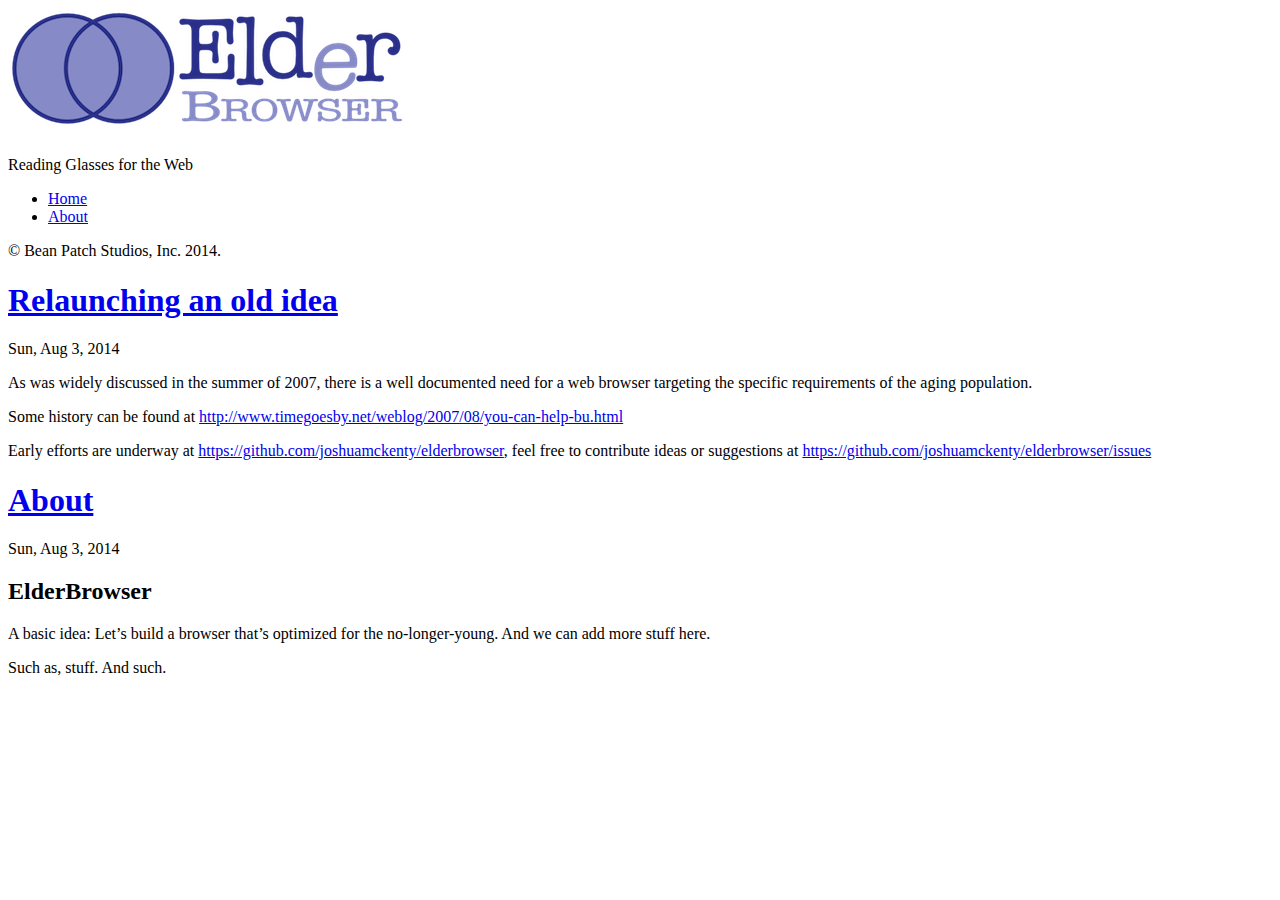
<file: index.html>
<!DOCTYPE html>
<html xmlns="http://www.w3.org/1999/xhtml" xml:lang="en" lang="en-us">
<head>
  <link href="http://gmpg.org/xfn/11" rel="profile">
  <meta http-equiv="content-type" content="text/html; charset=utf-8">

  
  <meta name="viewport" content="width=device-width, initial-scale=1.0, maximum-scale=1">

  <title>  &middot;  </title>

  
  <link rel="stylesheet" href="http://elderbrowser.com/css/poole.css">
  <link rel="stylesheet" href="http://elderbrowser.com/css/syntax.css">
  <link rel="stylesheet" href="http://elderbrowser.com/css/hyde.css">
  <link rel="stylesheet" href="http://fonts.googleapis.com/css?family=PT+Sans:400,400italic,700|Abril+Fatface">

  
  <link rel="apple-touch-icon-precomposed" sizes="144x144" href="/apple-touch-icon-144-precomposed.png">
  <link rel="shortcut icon" href="/favicon.ico">

  
  <link href="http://elderbrowser.com/index.xml" rel="alternate" type="application/rss+xml" title="" />
</head>

<body class="layout-reverse theme-base-0f">

<div class="sidebar">
  <div class="container sidebar-sticky">
      <img src="/logo-draft-sm.png"/>
    <div class="sidebar-about">
      <h1></h1>
      <p class="lead">
       Reading Glasses for the Web 
      </p>
    </div>

    <ul class="sidebar-nav">
      <li><a href="/">Home</a> </li>
      
        <li><a href="http://elderbrowser.com/about"> About </a></li>
      
    </ul>

    <p>&copy; Bean Patch Studios, Inc. 2014.</p>
  </div>
</div>


    <div class="content container">
<div class="posts">

      
  <div class="post">
    <h1 class="post-title">
      <a href="http://elderbrowser.com/post/first">
        Relaunching an old idea
      </a>
    </h1>

    <span class="post-date">Sun, Aug 3, 2014</span>

    <p>As was widely discussed in the summer of 2007, there is a well documented need
for a web browser targeting the specific requirements of the aging population.</p>

<p>Some history can be found at <a href="http://www.timegoesby.net/weblog/2007/08/you-can-help-bu.html">http://www.timegoesby.net/weblog/2007/08/you-can-help-bu.html</a></p>

<p>Early efforts are underway at <a href="https://github.com/joshuamckenty/elderbrowser">https://github.com/joshuamckenty/elderbrowser</a>,
feel free to contribute ideas or suggestions at <a href="https://github.com/joshuamckenty/elderbrowser/issues">https://github.com/joshuamckenty/elderbrowser/issues</a></p>

  </div>
  
  <div class="post">
    <h1 class="post-title">
      <a href="http://elderbrowser.com/about">
        About
      </a>
    </h1>

    <span class="post-date">Sun, Aug 3, 2014</span>

    

<h2 id="toc_0">ElderBrowser</h2>

<p>A basic idea: Let&rsquo;s build a browser that&rsquo;s optimized for the no-longer-young.
And we can add more stuff here.</p>

<p>Such as, stuff. And such.</p>

  </div>
  
</div>


  </body>
</html>
</file>
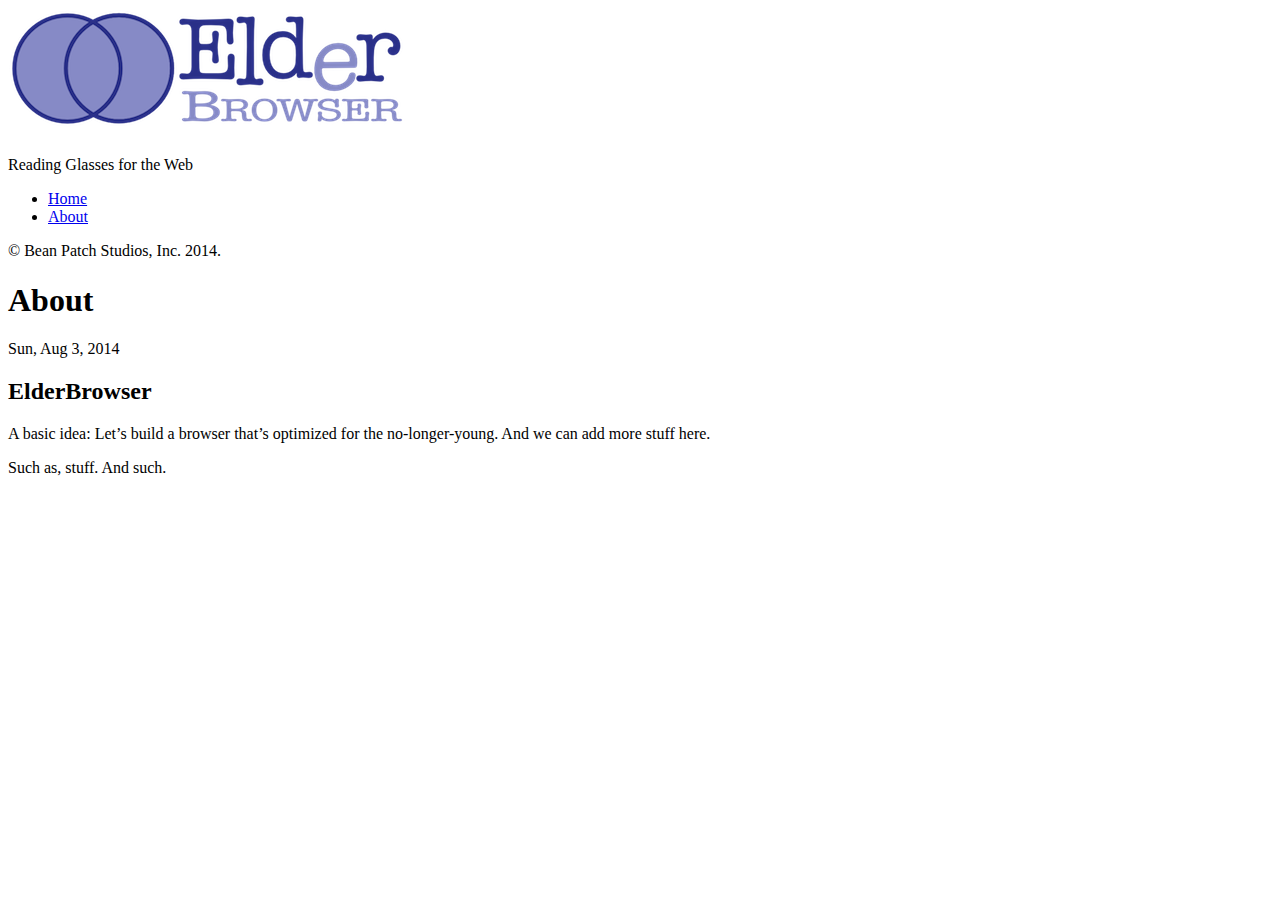
<file: about/index.html>
<!DOCTYPE html>
<html xmlns="http://www.w3.org/1999/xhtml" xml:lang="en" lang="en-us">
<head>
  <link href="http://gmpg.org/xfn/11" rel="profile">
  <meta http-equiv="content-type" content="text/html; charset=utf-8">

  
  <meta name="viewport" content="width=device-width, initial-scale=1.0, maximum-scale=1">

  <title> About &middot;  </title>

  
  <link rel="stylesheet" href="http://elderbrowser.com/css/poole.css">
  <link rel="stylesheet" href="http://elderbrowser.com/css/syntax.css">
  <link rel="stylesheet" href="http://elderbrowser.com/css/hyde.css">
  <link rel="stylesheet" href="http://fonts.googleapis.com/css?family=PT+Sans:400,400italic,700|Abril+Fatface">

  
  <link rel="apple-touch-icon-precomposed" sizes="144x144" href="/apple-touch-icon-144-precomposed.png">
  <link rel="shortcut icon" href="/favicon.ico">

  
  <link href="" rel="alternate" type="application/rss+xml" title="" />
</head>

<body class="layout-reverse theme-base-0f">

<div class="sidebar">
  <div class="container sidebar-sticky">
      <img src="/logo-draft-sm.png"/>
    <div class="sidebar-about">
      <h1></h1>
      <p class="lead">
       Reading Glasses for the Web 
      </p>
    </div>

    <ul class="sidebar-nav">
      <li><a href="/">Home</a> </li>
      
        <li><a href="http://elderbrowser.com/about"> About </a></li>
      
    </ul>

    <p>&copy; Bean Patch Studios, Inc. 2014.</p>
  </div>
</div>


    <div class="content container">
<div class="post">
  <h1>About</h1>
  <span class="post-date">Sun, Aug 3, 2014</span>
      

<h2 id="toc_0">ElderBrowser</h2>

<p>A basic idea: Let&rsquo;s build a browser that&rsquo;s optimized for the no-longer-young.
And we can add more stuff here.</p>

<p>Such as, stuff. And such.</p>

</div>
</div>

  </body>
</html>
</file>
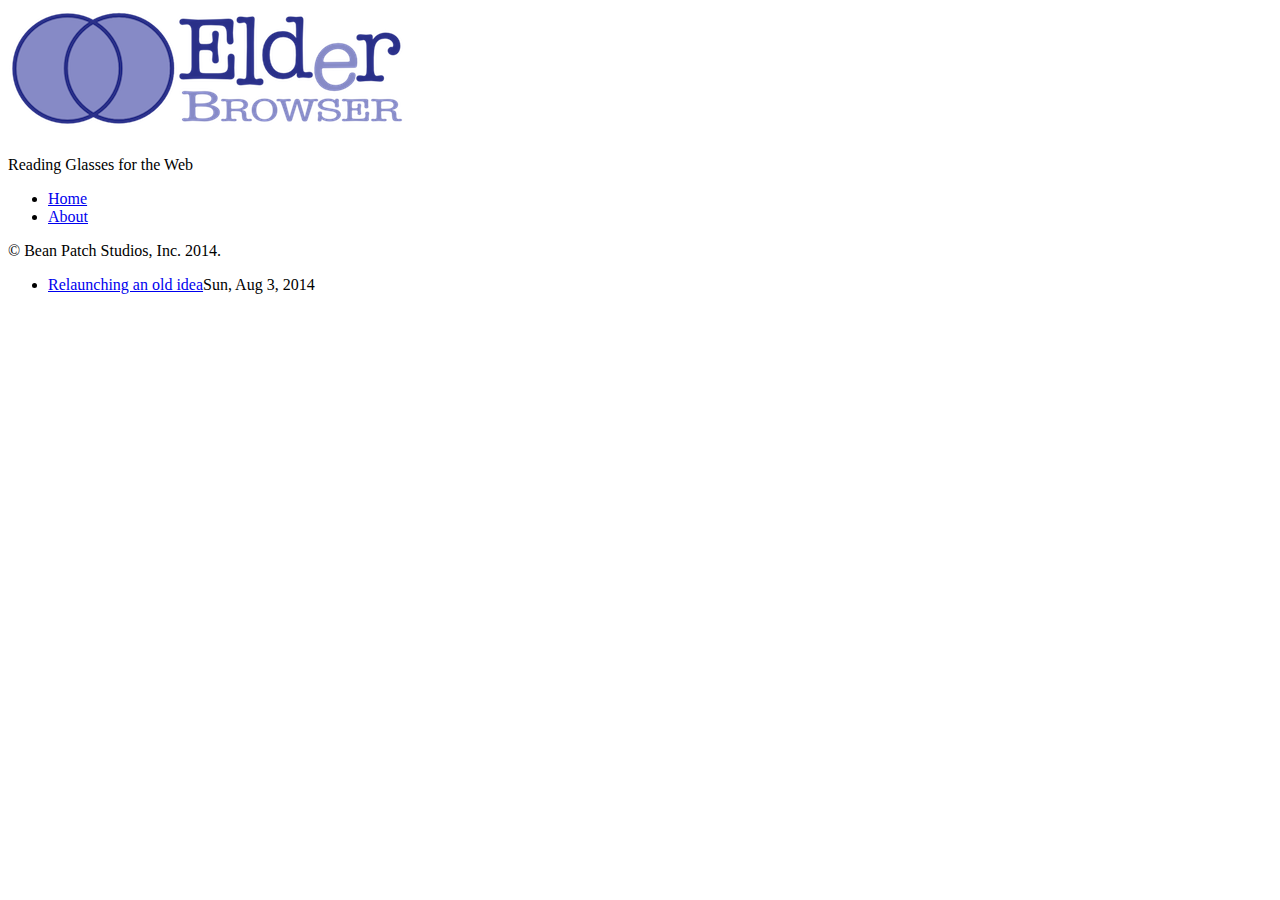
<file: post/index.html>
<!DOCTYPE html>
<html xmlns="http://www.w3.org/1999/xhtml" xml:lang="en" lang="en-us">
<head>
  <link href="http://gmpg.org/xfn/11" rel="profile">
  <meta http-equiv="content-type" content="text/html; charset=utf-8">

  
  <meta name="viewport" content="width=device-width, initial-scale=1.0, maximum-scale=1">

  <title> Posts &middot;  </title>

  
  <link rel="stylesheet" href="http://elderbrowser.com/css/poole.css">
  <link rel="stylesheet" href="http://elderbrowser.com/css/syntax.css">
  <link rel="stylesheet" href="http://elderbrowser.com/css/hyde.css">
  <link rel="stylesheet" href="http://fonts.googleapis.com/css?family=PT+Sans:400,400italic,700|Abril+Fatface">

  
  <link rel="apple-touch-icon-precomposed" sizes="144x144" href="/apple-touch-icon-144-precomposed.png">
  <link rel="shortcut icon" href="/favicon.ico">

  
  <link href="http://elderbrowser.com/post/index.xml" rel="alternate" type="application/rss+xml" title="" />
</head>

<body class="layout-reverse theme-base-0f">

<div class="sidebar">
  <div class="container sidebar-sticky">
      <img src="/logo-draft-sm.png"/>
    <div class="sidebar-about">
      <h1></h1>
      <p class="lead">
       Reading Glasses for the Web 
      </p>
    </div>

    <ul class="sidebar-nav">
      <li><a href="/">Home</a> </li>
      
        <li><a href="http://elderbrowser.com/about"> About </a></li>
      
    </ul>

    <p>&copy; Bean Patch Studios, Inc. 2014.</p>
  </div>
</div>


    <div class="content container">
  <ul class="posts">
      
      <li><span><a href="http://elderbrowser.com/post/first">Relaunching an old idea</a><time class="pull-right post-list">Sun, Aug 3, 2014</h4></time></span></span></li>
      
  </ul>
    </div>

  </body>
</html>
</file>
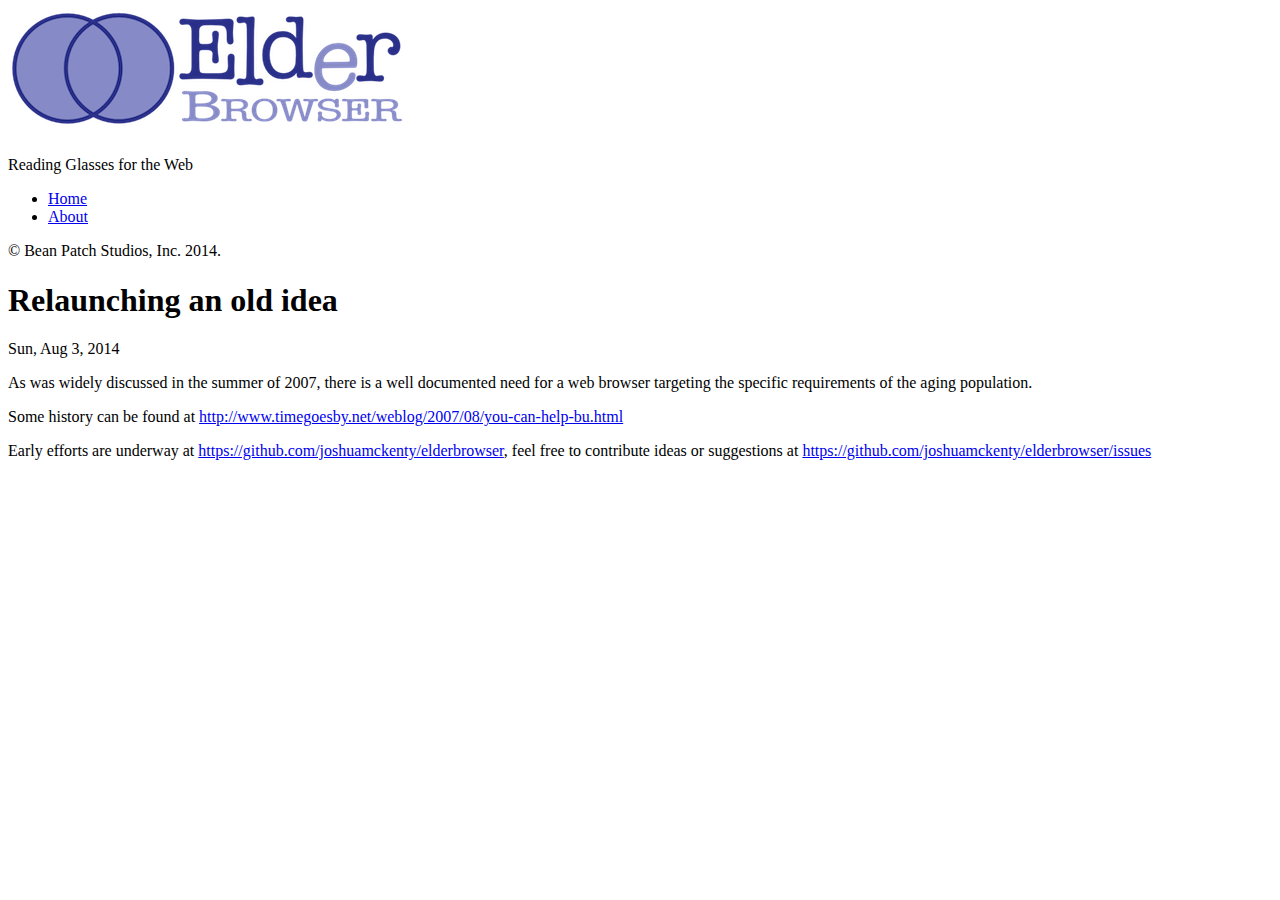
<file: post/first/index.html>
<!DOCTYPE html>
<html xmlns="http://www.w3.org/1999/xhtml" xml:lang="en" lang="en-us">
<head>
  <link href="http://gmpg.org/xfn/11" rel="profile">
  <meta http-equiv="content-type" content="text/html; charset=utf-8">

  
  <meta name="viewport" content="width=device-width, initial-scale=1.0, maximum-scale=1">

  <title> Relaunching an old idea &middot;  </title>

  
  <link rel="stylesheet" href="http://elderbrowser.com/css/poole.css">
  <link rel="stylesheet" href="http://elderbrowser.com/css/syntax.css">
  <link rel="stylesheet" href="http://elderbrowser.com/css/hyde.css">
  <link rel="stylesheet" href="http://fonts.googleapis.com/css?family=PT+Sans:400,400italic,700|Abril+Fatface">

  
  <link rel="apple-touch-icon-precomposed" sizes="144x144" href="/apple-touch-icon-144-precomposed.png">
  <link rel="shortcut icon" href="/favicon.ico">

  
  <link href="" rel="alternate" type="application/rss+xml" title="" />
</head>

<body class="layout-reverse theme-base-0f">

<div class="sidebar">
  <div class="container sidebar-sticky">
      <img src="/logo-draft-sm.png"/>
    <div class="sidebar-about">
      <h1></h1>
      <p class="lead">
       Reading Glasses for the Web 
      </p>
    </div>

    <ul class="sidebar-nav">
      <li><a href="/">Home</a> </li>
      
        <li><a href="http://elderbrowser.com/about"> About </a></li>
      
    </ul>

    <p>&copy; Bean Patch Studios, Inc. 2014.</p>
  </div>
</div>


    <div class="content container">
<div class="post">
  <h1>Relaunching an old idea</h1>
  <span class="post-date">Sun, Aug 3, 2014</span>
      <p>As was widely discussed in the summer of 2007, there is a well documented need
for a web browser targeting the specific requirements of the aging population.</p>

<p>Some history can be found at <a href="http://www.timegoesby.net/weblog/2007/08/you-can-help-bu.html">http://www.timegoesby.net/weblog/2007/08/you-can-help-bu.html</a></p>

<p>Early efforts are underway at <a href="https://github.com/joshuamckenty/elderbrowser">https://github.com/joshuamckenty/elderbrowser</a>,
feel free to contribute ideas or suggestions at <a href="https://github.com/joshuamckenty/elderbrowser/issues">https://github.com/joshuamckenty/elderbrowser/issues</a></p>

</div>
</div>

  </body>
</html>
</file>
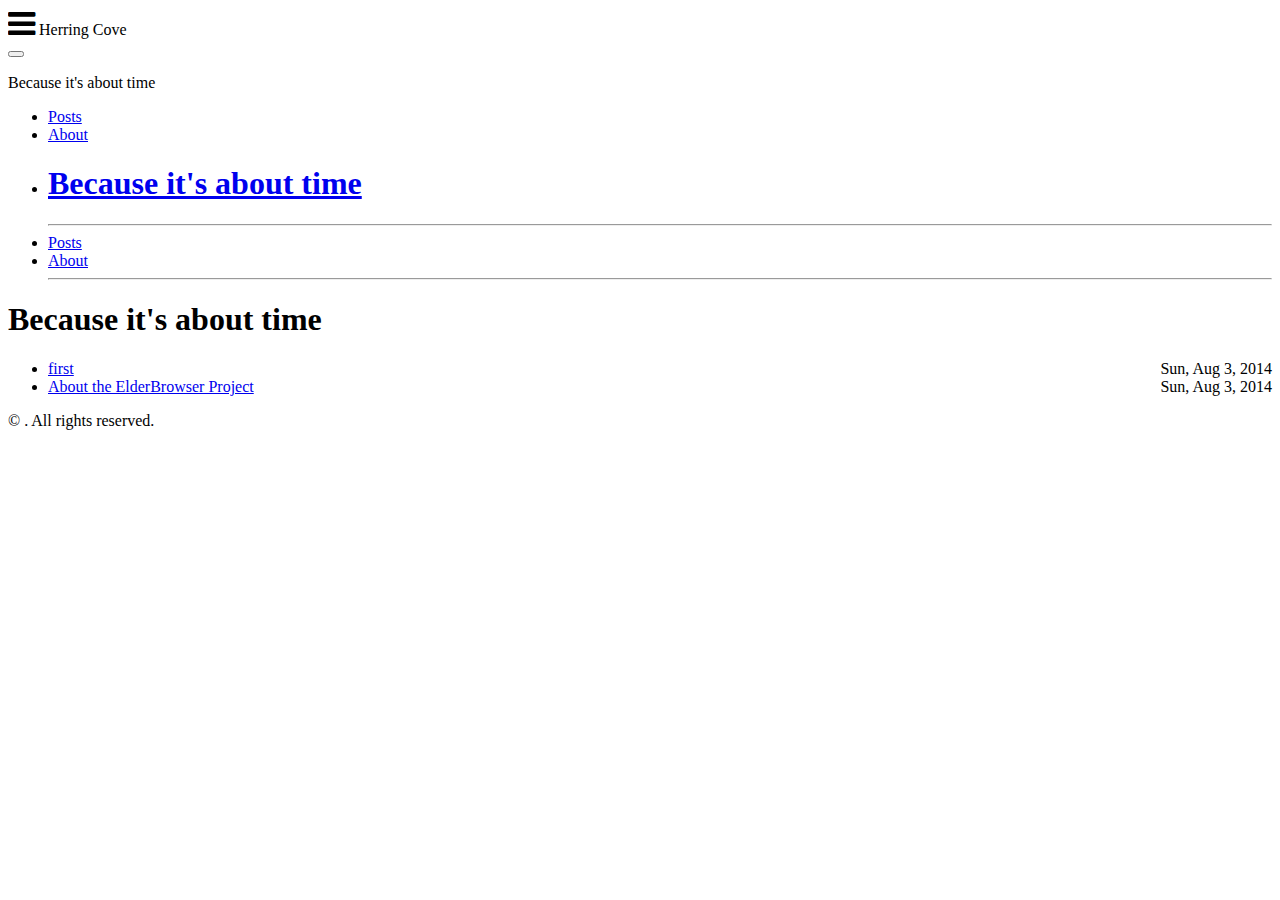
<file: site/public/index.html>
<!DOCTYPE html>
<html lang="en">
<head>
  <meta charset="utf-8">
  <title>Because it&#39;s about time</title>
  <meta name="viewport" content="width=device-width, initial-scale=1.0">
  <meta name="description" content="">
  <link href="http://elderbrowser.com/index.xml" rel="alternate" type="application/rss+xml" title="Because it&#39;s about time" />
  <link href="http://elderbrowser.com/css/bootstrap.min.css" rel="stylesheet">
  <link href="http://elderbrowser.com/css/hc.css" rel="stylesheet">
  <link href="//netdna.bootstrapcdn.com/font-awesome/4.0.3/css/font-awesome.css" rel="stylesheet">
  
    
    </head>
    <body>
<div class="nav-toggle"><i class="fa fa-bars fa-2x"></i> Herring Cove </div>
      <div id = "wrapper">


<div class="navbar navbar-default" role="navigation">
      <div class="container">
        <div class="navbar-header">
          <button type="button" class="navbar-toggle" data-toggle="collapse" data-target=".navbar-collapse">
            <span class="sr-only">Toggle navigation</span>
            <span class="icon-bar"></span>
            <span class="icon-bar"></span>
            <span class="icon-bar"></span>
          </button>
          <p class="navbar-brand">Because it&#39;s about time</p>
        </div>
        <div class="navbar-collapse collapse">
          <ul class="nav navbar-nav">
          <li><a href="http://elderbrowser.com/post/">Posts</a></li>
          <li><a href="http://elderbrowser.com/about/">About</a></li>
          </ul>
        </div>
      </div>
    </div>



       
       <div id="sidebar-wrapper">
        <ul class="sidebar-nav">
          <li class="sidebar-brand"><a href="http://elderbrowser.com/"><h1 class="brand">Because it&#39;s about time</h1></a><h3></h3></li>
          <hr />
          <li><a href="http://elderbrowser.com/post/">Posts</a></li>
          <li><a href="http://elderbrowser.com/about/">About</a></li>
          <hr />
          <div id="social-wrapper">
           
           
           
           
         </div>
       </ul>
     </div>



     <div class="container">


  <div id="article">
      <h1>Because it&#39;s about time</h1>
  <ul class="posts">
      
      <li><span><a href="http://elderbrowser.com/post/first">first</a><time class="pull-right post-list">Sun, Aug 3, 2014</h4></time></span></span></li>
      
      <li><span><a href="http://elderbrowser.com/about">About the ElderBrowser Project</a><time class="pull-right post-list">Sun, Aug 3, 2014</h4></time></span></span></li>
      
  </ul>
    <footer>

        <p class="text-muted credit">&copy; . All rights reserved. </p>
    </footer>
 
    <script src="/js/jquery-1.10.2.min.js"></script>
    <script src="/js/bootstrap.min.js"></script>
    <script src="/js/bootstrap.js"></script>
    <script type="text/javascript" src="/js/hc.js"></script>
</body>

</html>
</file>
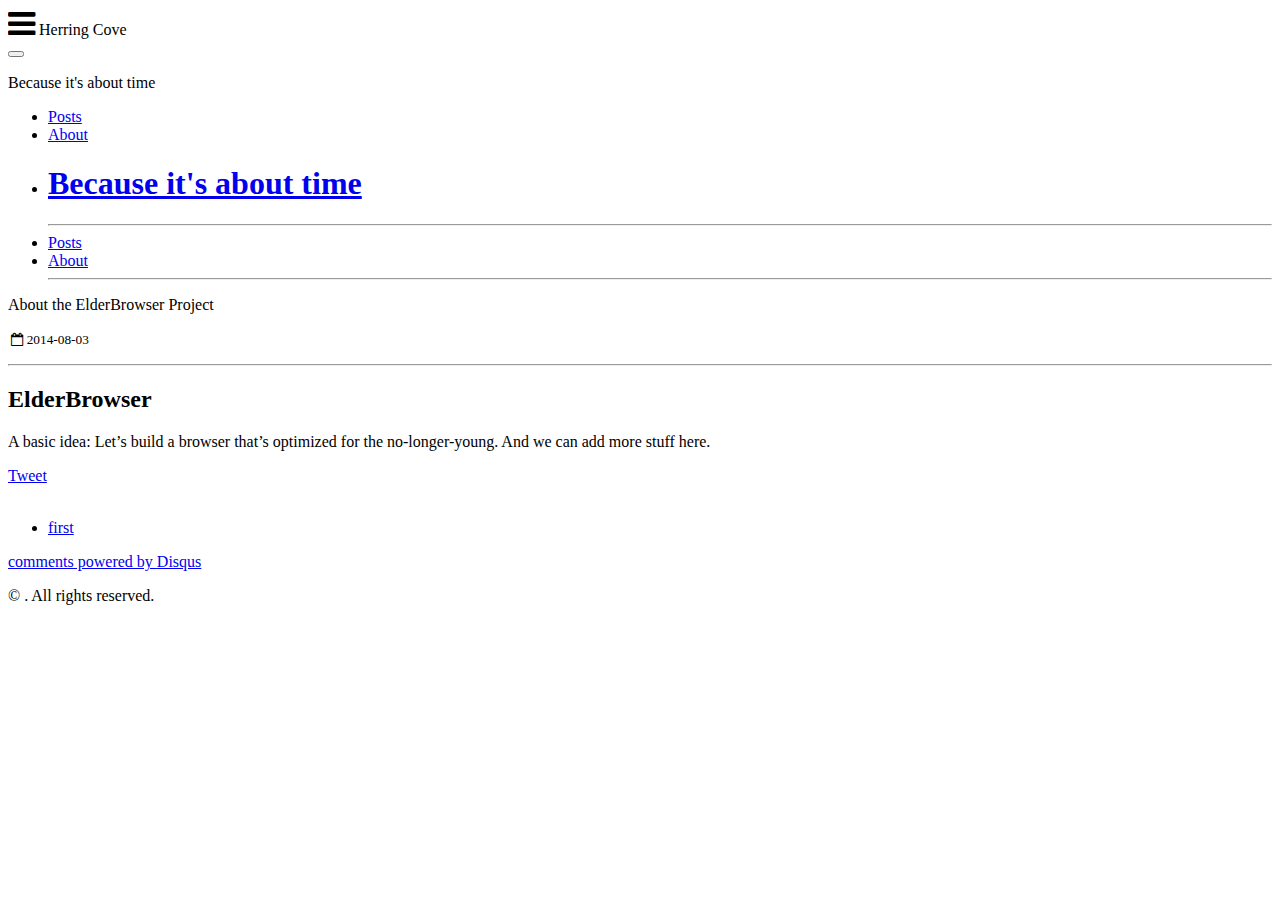
<file: site/public/about/index.html>
<!DOCTYPE html>
<html lang="en">
<head>
  <meta charset="utf-8">
  <title>About the ElderBrowser Project</title>
  <meta name="viewport" content="width=device-width, initial-scale=1.0">
  <meta name="description" content="">
  <link href="" rel="alternate" type="application/rss+xml" title="Because it&#39;s about time" />
  <link href="http://elderbrowser.com/css/bootstrap.min.css" rel="stylesheet">
  <link href="http://elderbrowser.com/css/hc.css" rel="stylesheet">
  <link href="//netdna.bootstrapcdn.com/font-awesome/4.0.3/css/font-awesome.css" rel="stylesheet">
  
    
    </head>
    <body>
<div class="nav-toggle"><i class="fa fa-bars fa-2x"></i> Herring Cove </div>
      <div id = "wrapper">


<div class="navbar navbar-default" role="navigation">
      <div class="container">
        <div class="navbar-header">
          <button type="button" class="navbar-toggle" data-toggle="collapse" data-target=".navbar-collapse">
            <span class="sr-only">Toggle navigation</span>
            <span class="icon-bar"></span>
            <span class="icon-bar"></span>
            <span class="icon-bar"></span>
          </button>
          <p class="navbar-brand">Because it&#39;s about time</p>
        </div>
        <div class="navbar-collapse collapse">
          <ul class="nav navbar-nav">
          <li><a href="http://elderbrowser.com/post/">Posts</a></li>
          <li><a href="http://elderbrowser.com/about/">About</a></li>
          </ul>
        </div>
      </div>
    </div>



       
       <div id="sidebar-wrapper">
        <ul class="sidebar-nav">
          <li class="sidebar-brand"><a href="http://elderbrowser.com/"><h1 class="brand">Because it&#39;s about time</h1></a><h3></h3></li>
          <hr />
          <li><a href="http://elderbrowser.com/post/">Posts</a></li>
          <li><a href="http://elderbrowser.com/about/">About</a></li>
          <hr />
          <div id="social-wrapper">
           
           
           
           
         </div>
       </ul>
     </div>



     <div class="container">


  <div id="article">
   <div class="article-title">About the ElderBrowser Project</div>
   <p class="meta"><small>&nbsp;<i class="fa fa-calendar-o"></i> 2014-08-03</small></p> <hr/>
   <div class="post">
     

<h2 id="toc_0">ElderBrowser</h2>

<p>A basic idea: Let&rsquo;s build a browser that&rsquo;s optimized for the no-longer-young.
And we can add more stuff here.</p>

   </div>
 </div>


 <a href="https://twitter.com/share" class="twitter-share-button " data-size="small" data-count="none">Tweet</a>
 <script>!function(d,s,id){var js,fjs=d.getElementsByTagName(s)[0],p=/^http:/.test(d.location)?'http':'https';if(!d.getElementById(id)){js=d.createElement(s);js.id=id;js.src=p+'://platform.twitter.com/widgets.js';fjs.parentNode.insertBefore(js,fjs);}}(document, 'script', 'twitter-wjs');</script>

 <ul class="pager">
      &nbsp;<li class="previous"><a href="http://elderbrowser.com/post/first"> first</a></li>
     
</ul>

<div id="disqus_thread"></div>
<script type="text/javascript">
    var disqus_shortname = 'ElderBrowser';
    var disqus_identifier = 'http:\/\/elderbrowser.com\/about';
    var disqus_title = 'About the ElderBrowser Project';
    var disqus_url = 'http:\/\/elderbrowser.com\/about';

    (function() {
        var dsq = document.createElement('script'); dsq.type = 'text/javascript'; dsq.async = true;
        dsq.src = '//' + disqus_shortname + '.disqus.com/embed.js';
        (document.getElementsByTagName('head')[0] || document.getElementsByTagName('body')[0]).appendChild(dsq);
    })();
</script>
<noscript>Please enable JavaScript to view the <a href="http://disqus.com/?ref_noscript">comments powered by Disqus.</a></noscript>
<a href="http://disqus.com" class="dsq-brlink">comments powered by <span class="logo-disqus">Disqus</span></a>

    </ul>
    </div>
    <footer>

        <p class="text-muted credit">&copy; . All rights reserved. </p>
    </footer>
 
    <script src="/js/jquery-1.10.2.min.js"></script>
    <script src="/js/bootstrap.min.js"></script>
    <script src="/js/bootstrap.js"></script>
    <script type="text/javascript" src="/js/hc.js"></script>
</body>

</html>
</file>
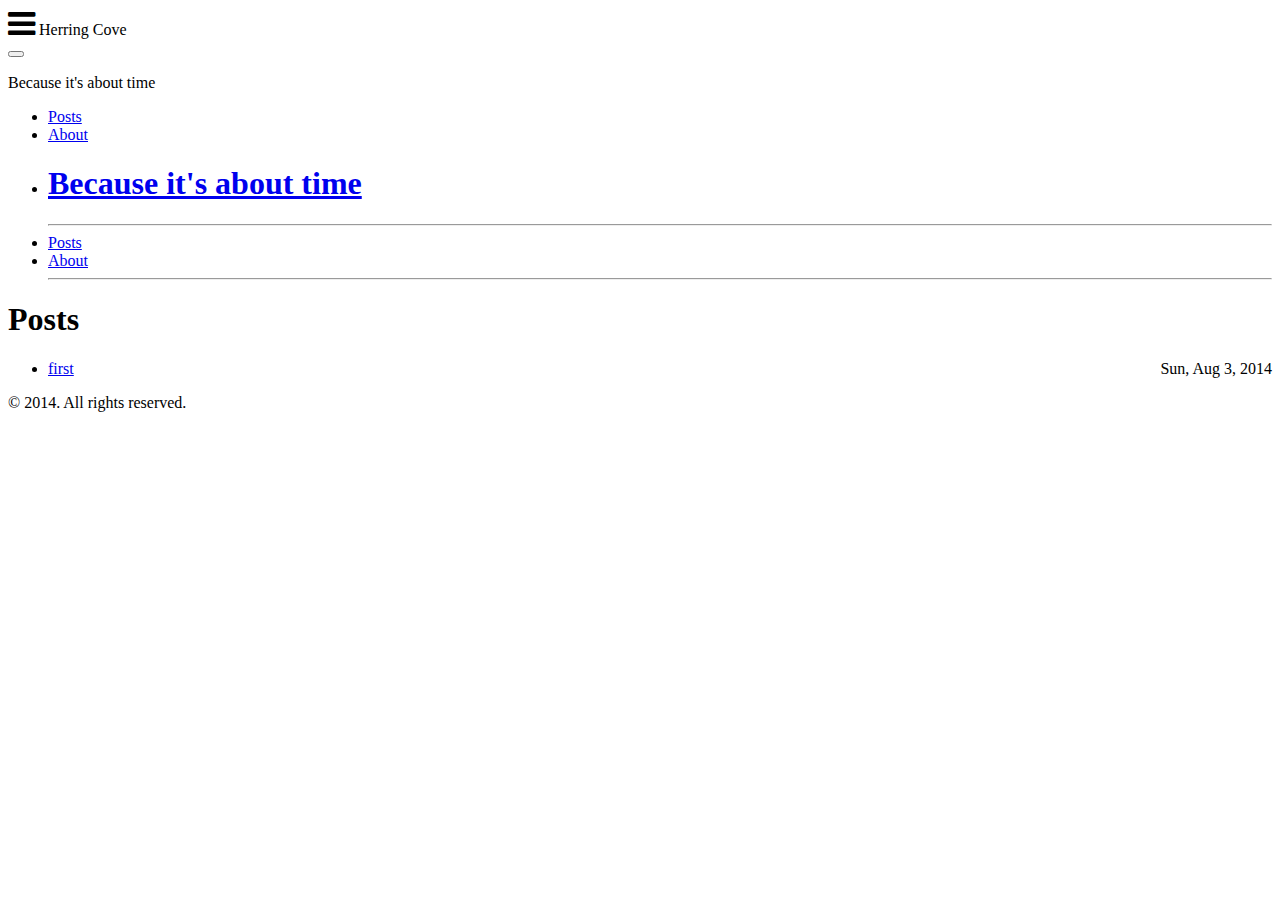
<file: site/public/post/index.html>
<!DOCTYPE html>
<html lang="en">
<head>
  <meta charset="utf-8">
  <title>Posts</title>
  <meta name="viewport" content="width=device-width, initial-scale=1.0">
  <meta name="description" content="">
  <link href="http://elderbrowser.com/post/index.xml" rel="alternate" type="application/rss+xml" title="Because it&#39;s about time" />
  <link href="http://elderbrowser.com/css/bootstrap.min.css" rel="stylesheet">
  <link href="http://elderbrowser.com/css/hc.css" rel="stylesheet">
  <link href="//netdna.bootstrapcdn.com/font-awesome/4.0.3/css/font-awesome.css" rel="stylesheet">
  
    
    </head>
    <body>
<div class="nav-toggle"><i class="fa fa-bars fa-2x"></i> Herring Cove </div>
      <div id = "wrapper">


<div class="navbar navbar-default" role="navigation">
      <div class="container">
        <div class="navbar-header">
          <button type="button" class="navbar-toggle" data-toggle="collapse" data-target=".navbar-collapse">
            <span class="sr-only">Toggle navigation</span>
            <span class="icon-bar"></span>
            <span class="icon-bar"></span>
            <span class="icon-bar"></span>
          </button>
          <p class="navbar-brand">Because it&#39;s about time</p>
        </div>
        <div class="navbar-collapse collapse">
          <ul class="nav navbar-nav">
          <li><a href="http://elderbrowser.com/post/">Posts</a></li>
          <li><a href="http://elderbrowser.com/about/">About</a></li>
          </ul>
        </div>
      </div>
    </div>



       
       <div id="sidebar-wrapper">
        <ul class="sidebar-nav">
          <li class="sidebar-brand"><a href="http://elderbrowser.com/"><h1 class="brand">Because it&#39;s about time</h1></a><h3></h3></li>
          <hr />
          <li><a href="http://elderbrowser.com/post/">Posts</a></li>
          <li><a href="http://elderbrowser.com/about/">About</a></li>
          <hr />
          <div id="social-wrapper">
           
           
           
           
         </div>
       </ul>
     </div>



     <div class="container">


  <div id="article">
      <h1>Posts</h1>
  <ul class="posts">
      
      <li><span><a href="http://elderbrowser.com/post/first">first</a><time class="pull-right post-list">Sun, Aug 3, 2014</h4></time></span></span></li>
      
  </ul>
    <footer>

        <p class="text-muted credit">&copy; 2014. All rights reserved. </p>
    </footer>
 
    <script src="http://elderbrowser.com/js/jquery-1.10.2.min.js"></script>
    <script src="http://elderbrowser.com/js/bootstrap.min.js"></script>
    <script src="http://elderbrowser.com/js/bootstrap.js"></script>
    <script type="text/javascript" src="http://elderbrowser.com/js/hc.js"></script>
</body>

</html>
</file>
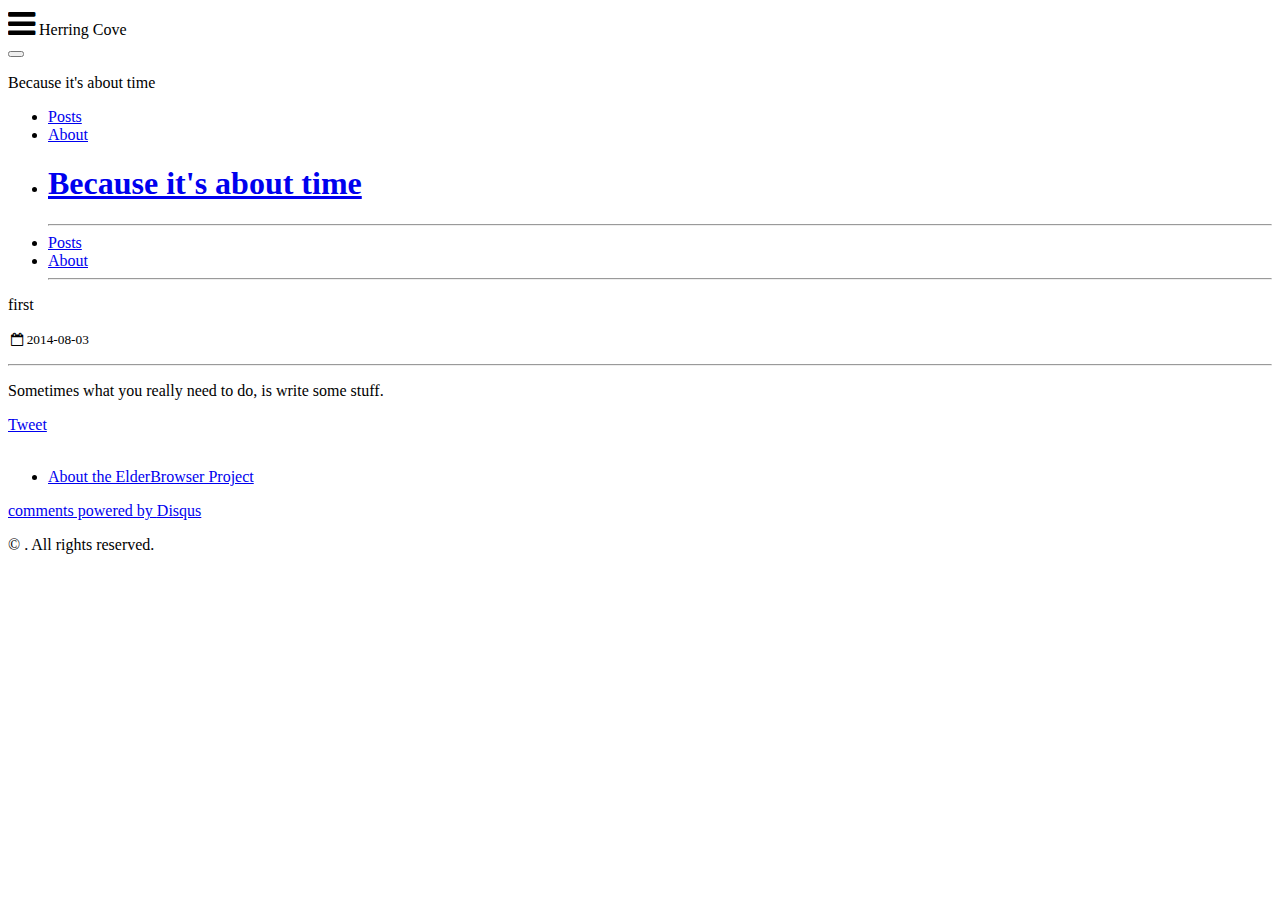
<file: site/public/post/first/index.html>
<!DOCTYPE html>
<html lang="en">
<head>
  <meta charset="utf-8">
  <title>first</title>
  <meta name="viewport" content="width=device-width, initial-scale=1.0">
  <meta name="description" content="">
  <link href="" rel="alternate" type="application/rss+xml" title="Because it&#39;s about time" />
  <link href="http://elderbrowser.com/css/bootstrap.min.css" rel="stylesheet">
  <link href="http://elderbrowser.com/css/hc.css" rel="stylesheet">
  <link href="//netdna.bootstrapcdn.com/font-awesome/4.0.3/css/font-awesome.css" rel="stylesheet">
  
    
    </head>
    <body>
<div class="nav-toggle"><i class="fa fa-bars fa-2x"></i> Herring Cove </div>
      <div id = "wrapper">


<div class="navbar navbar-default" role="navigation">
      <div class="container">
        <div class="navbar-header">
          <button type="button" class="navbar-toggle" data-toggle="collapse" data-target=".navbar-collapse">
            <span class="sr-only">Toggle navigation</span>
            <span class="icon-bar"></span>
            <span class="icon-bar"></span>
            <span class="icon-bar"></span>
          </button>
          <p class="navbar-brand">Because it&#39;s about time</p>
        </div>
        <div class="navbar-collapse collapse">
          <ul class="nav navbar-nav">
          <li><a href="http://elderbrowser.com/post/">Posts</a></li>
          <li><a href="http://elderbrowser.com/about/">About</a></li>
          </ul>
        </div>
      </div>
    </div>



       
       <div id="sidebar-wrapper">
        <ul class="sidebar-nav">
          <li class="sidebar-brand"><a href="http://elderbrowser.com/"><h1 class="brand">Because it&#39;s about time</h1></a><h3></h3></li>
          <hr />
          <li><a href="http://elderbrowser.com/post/">Posts</a></li>
          <li><a href="http://elderbrowser.com/about/">About</a></li>
          <hr />
          <div id="social-wrapper">
           
           
           
           
         </div>
       </ul>
     </div>



     <div class="container">


  <div id="article">
   <div class="article-title">first</div>
   <p class="meta"><small>&nbsp;<i class="fa fa-calendar-o"></i> 2014-08-03</small></p> <hr/>
   <div class="post">
     <p>Sometimes what you really need to do, is write some stuff.</p>

   </div>
 </div>


 <a href="https://twitter.com/share" class="twitter-share-button " data-size="small" data-count="none">Tweet</a>
 <script>!function(d,s,id){var js,fjs=d.getElementsByTagName(s)[0],p=/^http:/.test(d.location)?'http':'https';if(!d.getElementById(id)){js=d.createElement(s);js.id=id;js.src=p+'://platform.twitter.com/widgets.js';fjs.parentNode.insertBefore(js,fjs);}}(document, 'script', 'twitter-wjs');</script>

 <ul class="pager">
     
      &nbsp;<li class="next"><a href="http://elderbrowser.com/about"> About the ElderBrowser Project</a></li>
</ul>

<div id="disqus_thread"></div>
<script type="text/javascript">
    var disqus_shortname = 'ElderBrowser';
    var disqus_identifier = 'http:\/\/elderbrowser.com\/post\/first';
    var disqus_title = 'first';
    var disqus_url = 'http:\/\/elderbrowser.com\/post\/first';

    (function() {
        var dsq = document.createElement('script'); dsq.type = 'text/javascript'; dsq.async = true;
        dsq.src = '//' + disqus_shortname + '.disqus.com/embed.js';
        (document.getElementsByTagName('head')[0] || document.getElementsByTagName('body')[0]).appendChild(dsq);
    })();
</script>
<noscript>Please enable JavaScript to view the <a href="http://disqus.com/?ref_noscript">comments powered by Disqus.</a></noscript>
<a href="http://disqus.com" class="dsq-brlink">comments powered by <span class="logo-disqus">Disqus</span></a>

    </ul>
    </div>
    <footer>

        <p class="text-muted credit">&copy; . All rights reserved. </p>
    </footer>
 
    <script src="/js/jquery-1.10.2.min.js"></script>
    <script src="/js/bootstrap.min.js"></script>
    <script src="/js/bootstrap.js"></script>
    <script type="text/javascript" src="/js/hc.js"></script>
</body>

</html>
</file>
